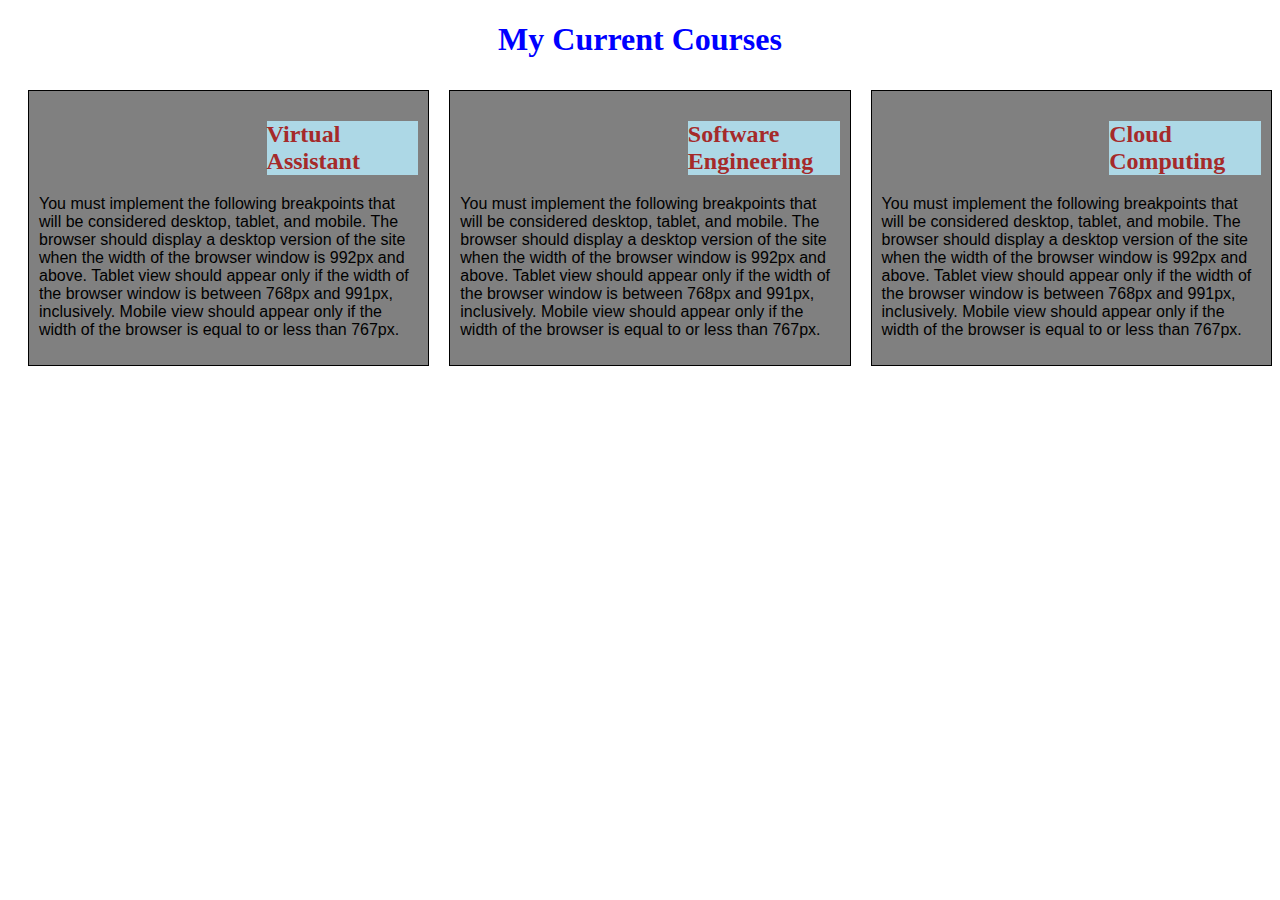
<file: index.html>
<!DOCTYPE html>
<html>
<head>
	<meta charset="utf-8">
	<meta name="viewport" content="width=device-width, initial-scale=1">
	<title>Module_2_solution</title><link rel="stylesheet" href="css/style.css">
</head>
<body>
	<h1>My Current Courses</h1>

<div class="row">
  <div class="col-lg-4 col-md-6 col-sm-12">
  	<div class="make_boarder">
  	<h2>Virtual Assistant</h2>
  	<p>You must implement the following breakpoints that will be considered desktop, tablet, and mobile. The browser should display a desktop version of the site when the width of the browser window is 992px and above. Tablet view should appear only if the width of the browser window is between 768px and 991px, inclusively. Mobile view should appear only if the width of the browser is equal to or less than 767px.</p></div>
  </div>
  <div class="col-lg-4 col-md-6 col-sm-12">
  	<div class="make_boarder"><h2>Software Engineering</h2>
  	<p>You must implement the following breakpoints that will be considered desktop, tablet, and mobile. The browser should display a desktop version of the site when the width of the browser window is 992px and above. Tablet view should appear only if the width of the browser window is between 768px and 991px, inclusively. Mobile view should appear only if the width of the browser is equal to or less than 767px.

</p></div> </div>
  <div class="col-lg-4 col-md-6 col-sm-12">
  	<div class="make_boarder"><h2>Cloud Computing</h2>
  	<p>You must implement the following breakpoints that will be considered desktop, tablet, and mobile. The browser should display a desktop version of the site when the width of the browser window is 992px and above. Tablet view should appear only if the width of the browser window is between 768px and 991px, inclusively. Mobile view should appear only if the width of the browser is equal to or less than 767px.

</p></div> </div>
</div>
</body>
</html>
</file>
<file: css/style.css>
* {
  box-sizing: border-box;
 }
body {
	color: black;
	font: bold;
	background-color: white;
}
.make_boarder {
	border: 1px;
	margin-right: 10px;
	margin-left: 10px;
	background-color: grey;
	border: 1px solid black;
}
.row {
	background-color: red;
	width: 100%;
}
div div {
	margin-right: auto;
	margin-left: auto;
	width: 100%;
	float: left;
	padding: 10px;
	}

h1 {
	color: blue;
	text-align: center;
}
h2 {
	color: brown;
	width: 40%;
}

div h2 {
	position: relative;
	top: 0;
	right: 0;
	background-color: lightblue;
	float: right;
	}
p {
	width: 100%;
	align-self: center;
	font-family: sans-serif;
	font: bold;
  color: black;
  clear: both;
}
@media (min-width: 992px) {
   .col-lg-1, .col-lg-2, .col-lg-3, .col-lg-4, .col-lg-5, .col-lg-6, .col-lg-7, .col-lg-8, .col-lg-9, .col-lg-10, .col-lg-11, .col-lg-12  {
    float: left;
  }
  .col-lg-1 {
    width: 8.33%;
  }
  .col-lg-2 {
    width: 16.66%;
  }
  .col-lg-3 {
    width: 25%;
  }
  .col-lg-4 {
    width: 33.33%;
  }
  .col-lg-5 {
    width: 41.66%;
  }
  .col-lg-6 {
    width: 50%;
  }
  .col-lg-7 {
    width: 58.33%;
  }
  .col-lg-8 {
    width: 66.66%;
  }
  .col-lg-9 {
    width: 74.99%;
  }
  .col-lg-10 {
    width: 83.33%;
  }
  .col-lg-11 {
    width: 91.66%;
  }
  .col-lg-12 {
    width: 100%;
  }
}

/********** Medium devices only **********/
@media (min-width: 768px) and (max-width: 991px) {
  .col-md-1, .col-md-2, .col-md-3, .col-md-4, .col-md-5, .col-md-6, .col-md-7, .col-md-8, .col-md-9, .col-md-10, .col-md-11, .col-md-12 {
    float: left;
  }
  .col-md-1 {
    width: 8.33%;
  }
  .col-md-2 {
    width: 16.66%;
  }
  .col-md-3 {
    width: 25%;
  }
  .col-md-4 {
    width: 33.33%;
  }
  .col-md-5 {
    width: 41.66%;
  }
  .col-md-6 {
    width: 50%;
  }
  .col-md-7 {
    width: 58.33%;
  }
  .col-md-8 {
    width: 66.66%;
  }
  .col-md-9 {
    width: 74.99%;
  }
  .col-md-10 {
    width: 83.33%;
  }
  .col-md-11 {
    width: 91.66%;
  }
  .col-md-12 {
    width: 100%;
  }
}
@media (min-width: 0px) and (max-width: 762px) {
  .col-sm-1, .col-sd-2, .col-sm-3, .col-sm-4, .col-md-5, .col-md-6, .col-md-7, .col-md-8, .col-md-9, .col-md-10, .col-md-11, .col-md-12 {
    float: left;
  }
  .col-sm-1 {
    width: 8.33%;
  }
  .col-sm-2 {
    width: 16.66%;
  }
  .col-sm-3 {
    width: 25%;
  }
  .col-sm-4 {
    width: 33.33%;
  }
  .col-sm-5 {
    width: 41.66%;
  }
  .col-sm-6 {
    width: 50%;
  }
  .col-sm-7 {
    width: 58.33%;
  }
  .col-sm-8 {
    width: 66.66%;
  }
  .col-sm-9 {
    width: 74.99%;
  }
  .col-sm-10 {
    width: 83.33%;
  }
  .col-sm-11 {
    width: 91.66%;
  }
  .col-sm-12 {
    width: 100%;
  }
}
</file>
